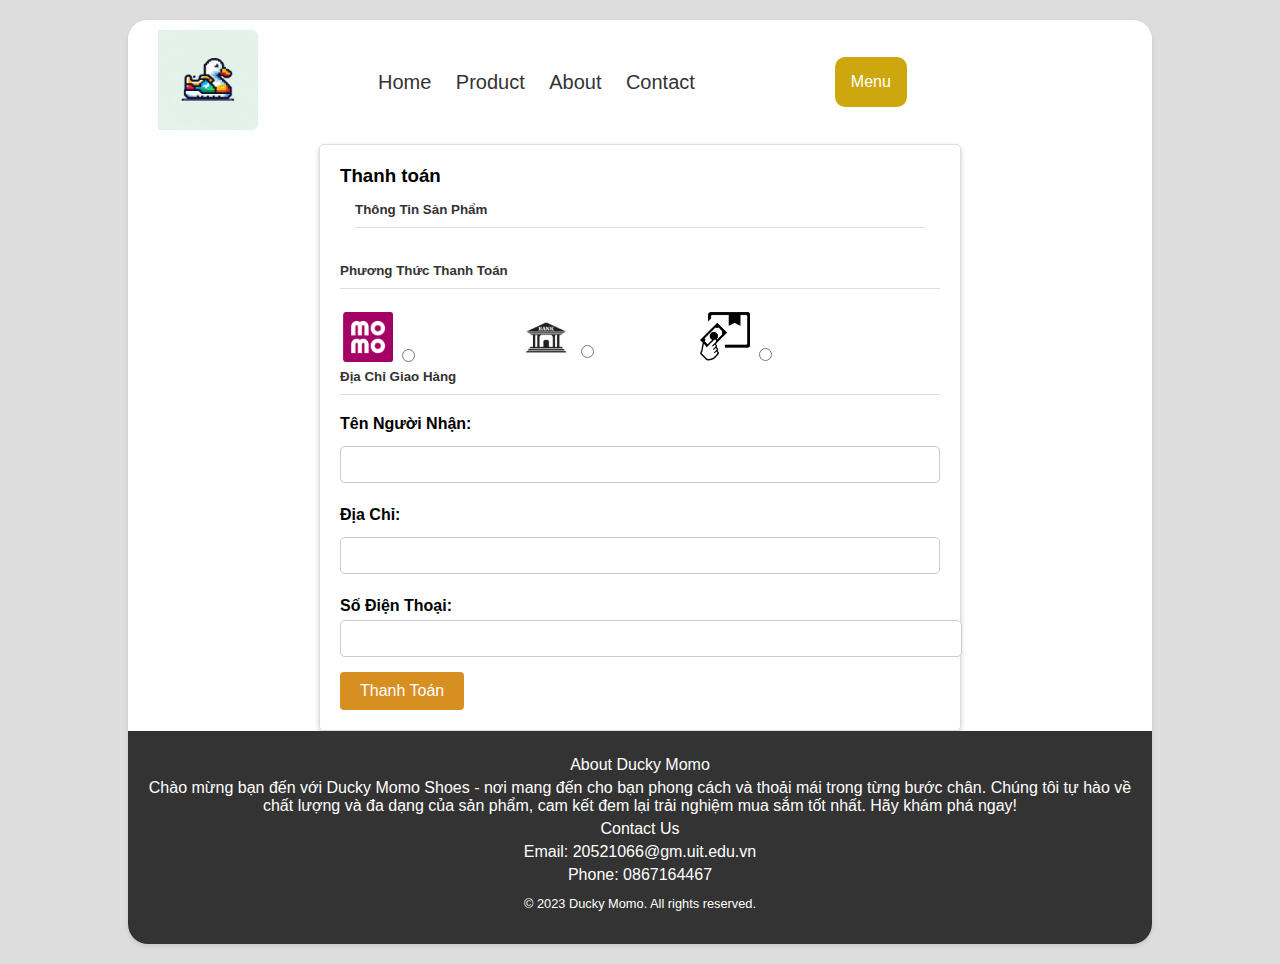
<file: view/checkOut.html>
<!DOCTYPE html>
<html>
<head>
    <meta charset="UTF-8">
    <title>Ducky Momo</title>
    <link rel="stylesheet" href="../CSS/popUp.css">
    <link rel="stylesheet" href="../CSS/styleMenu.css">
    <link rel="stylesheet" href="../CSS/cart.css">
    <link rel="stylesheet" href="../CSS/payment.css">

    <script src="../processJS/popUp.js"></script>
    <script src="../processJS/cart.js"></script>
    <script src="../processJS/checkOut.js"></script>
    <script> document.addEventListener('DOMContentLoaded', function() {
        updateProductInfo();
    });</script>
    <!--Lấy session người dùng-->
    <script>
      document.addEventListener('DOMContentLoaded', function () {
      fetch('../severPHP/manageSession.php')
        .then(response => response.json())
        .then(data => {
            var welcomeMessage = document.getElementById('welcomeMessage');
            welcomeMessage.textContent = "Xin chào, " + data.username;
        })
        .catch(error => console.error('Error:', error));
});
    </script>
</head>
<body>
    <div class="wrapper">
        <header>
            <div class="logo">
                <img src="../Photo/logo.png">
            </div>
            <nav>
                <ul id="home">
                    <li><a href="../view/index.html">Home</a></li>
                    <li><a href="#product">Product</a></li>
                    <li><a href="#aboutUs">About</a></li>
                    <li><a href="#" id="btn">Contact</a></li>
                </ul>
            <!-- Nội dung của Pop-Up contact -->
            <div id="myModal" class="modal">
              <div class="modal-content">
                <span class="close">&times;</span>
                <p class="intro">Hãy cung cấp thông tin và chúng tôi sẽ liên hệ với bạn</p>
                <form>
                  <label>Tên:</label>
                  <input type="text" name="name">
                  <label>Email:</label>
                  <input type="text" name="email">
                  <label>Số điện thoại:</label>
                  <input type="text" name="phone">
                  <label>Địa chỉ:</label>
                  <input type="text" name="address">
                  <input type="button" value="Gửi thông tin"> 
                </form>
              </div>
            </div>
            <!-- Nội dung của pop-up hồ sơ-->
            <div id="popUpHS" class="hoSo">
              <div class="hoSo-content">
                <span class="closehs">&times;</span>
                <p class="intro">Hồ sơ người dùng</p>
                <p>Nội dung người dùng (sẽ thêm sau)</p>
              </div>
            </div>
            <!--Thanh menu-->
            </nav>
            <div class="dropdown">
              <button class="dropbtn">Menu</button>
              <div class="dropdown-content">
                  <p id="welcomeMessage"></p>
                  <a href="#profile" id="hoSo">Hồ sơ</a>
                  <a href="#settings">Cài đặt</a>
                  <a href="login.html">Đăng xuất</a>
              </div>
            </div>
        </header>

        <!--Phần thanh toán-->
        <div class="payment-container">
            <h3>Thanh toán</h3>
            <div class="product-info">
                <h2>Thông Tin Sản Phẩm</h2>
            </div>
            
    
            <div class="payment-method">
                <h2>Phương Thức Thanh Toán</h2>
                <table>
                    <tr>
                        <td>
                            <img class="logomomo" src="../Photo/logomomo.png">
                            <input type="radio" name="method-payment">
                        </td>
                        <td style="padding-left: 100px;">
                            <img class="logomomo" src="../Photo/bank.png">
                            <input type="radio" name="method-payment">
                        </td>
                        <td style="padding-left: 100px;">
                            <img class="logomomo" src="../Photo/cod.png">
                            <input type="radio" name="method-payment">
                        </td>
                    </tr>
                </table>
            </div>
    
            <div class="address-info">
                <h2>Địa Chỉ Giao Hàng</h2>
                <div class="form-group">
                    <label for="fullName">Tên Người Nhận:</label>
                    <input type="text" id="fullName" name="fullName" required>
                </div>
                <div class="form-group">
                    <label for="address">Địa Chỉ:</label>
                    <input type="text" id="address" name="address" required>
                </div>
                <div class="form-group">
                    <label for="phone">Số Điện Thoại:</label>
                    <input type="tel" id="phone" name="phone" required>
                </div>
            </div>
    
            <button type="submit" class="pay-now-btn" onclick="checkOutBut()">Thanh Toán</button>
        </div>

        <!--Phần footer-->
        <footer>
            <div class="footer-content">
                <p class="content" id="aboutUs">About Ducky Momo</p>
                <p class="content" style="margin-left: 10px;
                          margin-right: 10px;">
                          Chào mừng bạn đến với Ducky Momo Shoes - nơi mang đến cho bạn phong cách và thoải mái trong từng bước chân. Chúng tôi tự hào về chất lượng và đa dạng của sản phẩm, cam kết đem lại trải nghiệm mua sắm tốt nhất. Hãy khám phá ngay!</p>
                <p class="content">Contact Us</p>
                <p class="content">Email: 20521066@gm.uit.edu.vn</p>
                <p class="content">Phone: 0867164467</p>
            </div>
            <div class="footer-bottom">
                <p class="content">© 2023 Ducky Momo. All rights reserved.</p>
            </div>
        </footer>
    </div>
</body>


</html>
</file>
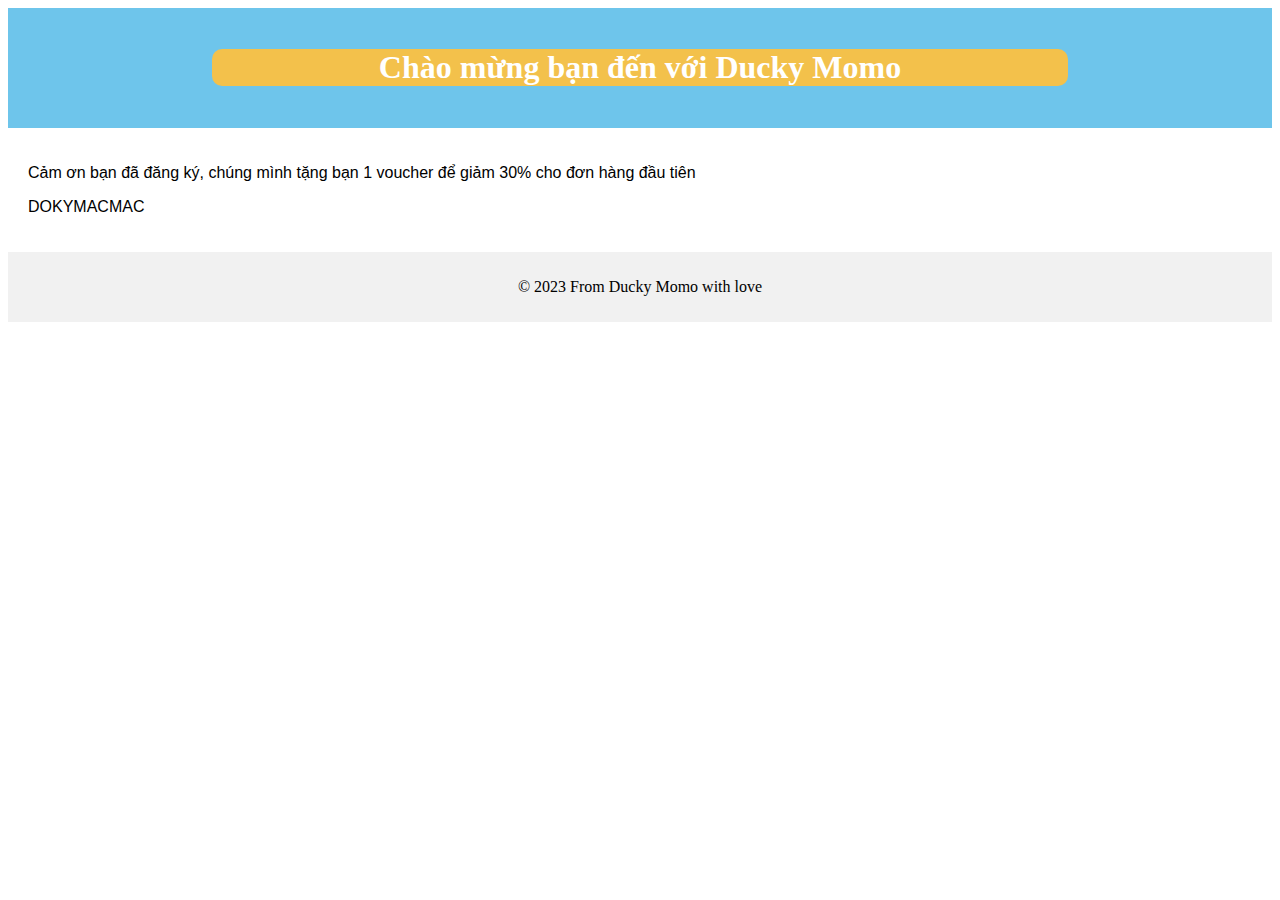
<file: PHPMailer-master/src/fontEmail.html>
<!DOCTYPE html>
<html>
<head>
    <meta charset="UTF-8">
<style>
    .header {
        background-color: rgb(110, 197, 235);
        padding: 20px;
        text-align: center;
    }
    .body {
        padding: 20px;
        font-family: Arial, sans-serif;
    }
    .footer {
        background-color: #f1f1f1;
        padding: 10px;
        text-align: center;
    }
    h1 {
        background-color: rgb(243, 193, 75);
        color: white;
        width: 70%;
        margin-left: auto;
        margin-right: auto;
        border-radius: 10px;
    }
</style>
</head>
<body>
    <div class="header">
        <h1>Chào mừng bạn đến với Ducky Momo</h1>
    </div>
    <div class="body">
        <p>Cảm ơn bạn đã đăng ký, chúng mình tặng bạn 1 voucher để giảm 30% cho đơn hàng đầu tiên</p>
        <p>DOKYMACMAC</p>
    </div>
    <div class="footer">
        <p>© 2023 From Ducky Momo with love</p>
    </div>
</body>
</html>
</file>
<file: CSS/popUp.css>
.modal {
    display: none; 
    position: fixed; 
    z-index: 1; 
    left: 0;
    top: 0;
    width: 100%; 
    height: 100%; 
    overflow: auto; 
    background-color: rgb(0,0,0); 
    background-color: rgba(0,0,0,0.4); 
  }
  
  .modal-content {
    background-color: #fefefe;
    margin: 15% auto; 
    padding: 20px;
    border: 1px solid #888;
    width: 80%; 
  }
  
  .close {
    color: #aaa;
    float: right;
    font-size: 28px;
    font-weight: bold;
  }
  
  .close:hover,
  .close:focus {
    color: black;
    text-decoration: none;
    cursor: pointer;
  }
  /* Tạo kiểu cho form và các phần tử bên trong */
p.intro{
    font-family: Arial, sans-serif;
    color: #333;
    font-size: 20px; 
    line-height: 1.6; 
    margin-top: 0; 
    margin-bottom: 20px;
}
form {
    margin-top: 20px;
  }
  
  label {
    margin-top: 10px;
    display: block;
    font-weight: bold;
  }
  
  input[type="text"] {
    width: 100%;
    padding: 8px;
    margin: 8px 0;
    display: inline-block;
    border: 1px solid #ccc;
    box-sizing: border-box;
  }
  
  input[type="button"] {
    background-color: #ce9811;
    color: white;
    padding: 14px 20px;
    margin: 8px 0;
    border: none;
    cursor: pointer;
    width: 100%;
  }
  
  input[type="button"]:hover {
    background-color: #a6850c;
  }

  /* Pop-up cho hồ sơ */
  .hoSo {
    display: none; 
    position: fixed; 
    z-index: 1; 
    left: 0;
    top: 0;
    width: 100%; 
    height: 100%; 
    overflow: auto; 
    background-color: rgb(0,0,0); 
    background-color: rgba(0,0,0,0.4); 
  }
  .hoSo-content {
    background-color: #fefefe;
    margin: 15% auto; 
    padding: 20px;
    border: 1px solid #888;
    width: 80%; 
  }
  .closehs {
    color: #aaa;
    float: right;
    font-size: 28px;
    font-weight: bold;
  }
  
  .closehs:hover,
  .closehs:focus {
    color: black;
    text-decoration: none;
    cursor: pointer;
  }
</file>
<file: CSS/styleMenu.css>
body, h1, h2, h3 {
    margin: 0;
    padding: 0;
    font-family: Arial, sans-serif;
}
.content p{
    margin: 0;
    padding: 0;
    font-family: Arial, sans-serif;
}
body {
    /* background: url('../DuckyMomo/Photo/bgweb.png') no-repeat center center fixed; */
    background-color: #ddd;
    background-size: cover;
    display: flex;
    justify-content: center;
    padding: 20px 0;
}

.wrapper {
    width: 80%;
    border-radius: 20px;
    overflow: hidden;
    background-color: #fff;
    box-shadow: 0 2px 4px rgba(0,0,0,0.1);
}

header {
    display: flex;
    background-color: #fff;
    padding: 10px 0;
    align-items: center;
}
.logo img {
    padding-left: 30px;
    height: 100px;
    border-radius: 6px;
}
nav ul {
    padding-left: 120px;
    list-style: none;
}

nav ul li {
    display: inline;
    margin-right: 20px;
}

nav ul li a {
    text-decoration: none;
    font-size: 20px;
    color: #333;
    transition: all 0.3s ease; /* Thêm hiệu ứng chuyển đổi mượt mà */
}

/* Hiệu ứng khi trỏ chuột vào */
nav ul li a:hover {
    color: #555; /* Thay đổi màu chữ */
    border-bottom: 2px solid #555; /* Thêm đường gạch dưới */
    font-size: 22px; /* Tăng kích thước chữ */
    padding-bottom: 3px; /* Điều chỉnh padding để đường gạch không quá sát chữ */
}
/* Định dạng cho nút dropdown */
.dropbtn {
    background-color: #cda70d;
    color: white;
    padding: 16px;
    font-size: 16px;
    border: none;
    cursor: pointer;
    border-radius: 10px;
}

/* Container cho nội dung dropdown */
.dropdown {
    position: relative;
    display: inline-block;
    margin-left: 120px;
}

/* Nội dung dropdown */
.dropdown-content {
    display: none;
    position: absolute;
    background-color: #f9f9f9;
    min-width: 160px;
    box-shadow: 0px 8px 16px 0px rgba(0,0,0,0.2);
    z-index: 1;
}

/* Các liên kết bên trong dropdown */
.dropdown-content a {
    color: black;
    padding: 12px 16px;
    text-decoration: none;
    display: block;
}

.dropdown-content p {
    color: black;
    padding: 12px 16px;
    text-decoration: none;
    display: block;
}


.dropdown-content a:hover {background-color: #f1f1f1}


.dropdown:hover .dropdown-content {
    display: block;
}

/* Thay đổi màu nền của nút khi di chuột qua */
.dropdown:hover .dropbtn {
    background-color: #c3780f;
}
.hero-image {
    text-align: center;
    padding: 50px 0;
}

.hero-image img{
    width: 100%;
}

.product-intro {
    text-align: center;
    font-weight: 700;
    color: #3A3A3A;
    font-size: 1.5em; 
    text-shadow: 3px 3px 5px rgba(0, 0, 0, 0.3);
    padding: 20px;
    margin-top: 20px;
    background-color: #ffffff;
}

.products {
    display: flex;
    justify-content: space-around;
    flex-wrap: wrap;
    padding: 20px;
}

.product {
    width: calc(25% - 40px); /* Adjust the width for padding and margin */
    background-color: #f3f3f3;
    margin: 10px;
    padding: 10px;
    text-align: center;
    border: 1px solid #ddd;
}


@media (max-width: 768px) {
    .wrapper {
        width: 95%;
    }

    .products {
        justify-content: center;
    }

    .product {
        width: 80%;
        margin-bottom: 10px;
    }
}
.newsletter {
    background: url('/DuckyMomo/Photo/duckemail.png') no-repeat center center fixed;
    background-size: cover;
    padding: 20px;
    text-align: center;
}

.newsletter h2 {
    margin-bottom: 15px;
    background-color: #ddd;
    width: 380px;
    margin-left: auto;
    margin-right: auto;
}

#subscribe-form {
    display: inline-block;
}

#subscribe-form input[type=email] {
    padding: 10px;
    margin-right: 10px;
    border: 1px solid #ccc;
    border-radius: 4px;
}

#subscribe-form button {
    padding: 10px 20px;
    background-color: #c4970e;
    color: white;
    border: none;
    border-radius: 4px;
    cursor: pointer;
}

#subscribe-form button:hover {
    background-color: #9e700b;
}

footer {
    background-color: #333;
    color: white;
    text-align: center;
    padding: 20px 0;
}

.footer-content p {
    margin: 5px 0;
}

.footer-bottom {
    margin-top: 10px;
    font-size: 0.8em;
}

/* Thiết kế product-card */
.product-card {
    font-family: Arial, sans-serif;
    border: 1px solid #ddd;
    border-radius: 8px;
    width: 300px;
    overflow: hidden;
    box-shadow: 0 2px 4px rgba(0, 0, 0, 0.1);
    margin-bottom: 15px;
  }

  .product-image img {
    width: 100%;
    display: block;
  }

  .product-info {
    padding: 15px;
    background-color: #fff;
  }

  .product-name {
    font-size: 18px;
    color: #333;
    margin-bottom: 5px;
  }

  .product-price {
    font-size: 16px;
    color: #888;
  }

  .price {
    color: #e44d26;
    font-weight: bold;
  }

  .original-price {
    text-decoration: line-through;
    margin-left: 10px;
    color: #888;
  }

  .product-card:hover {
    box-shadow: 0 4px 8px rgba(0, 0, 0, 0.2);
    cursor: pointer;
  }

  .buy-button {
    text-align: center;
    padding: 10px 15px;
    background-color: #e44d26;
    color: #fff;
    text-transform: uppercase;
    display: block;
    text-decoration: none;
    border-radius: 0 0 8px 8px;
  }

  .buy-button:hover {
    background-color: #cc3a1f;
  }

  /* hồ sơ */
  .profile-card {
    background-color: white;
    box-shadow: 0 2px 4px rgba(0, 0, 0, 0.1);
    width: 300px;
    padding: 20px;
    text-align: center;
    margin-top: 50px;
    border-radius: 10px;
    margin-left: auto;
    margin-right: auto;
}

.avatar {
    width: 100px;
    height: 100px;
    border-radius: 50%;
    border: 3px solid #eee;
    margin-top: -50px;
}

.titlepro {
    color: gray;
    font-size: 18px;
}

.contact-info p {
    margin: 5px 0;
}

.description {
    margin-top: 20px;
    color: #555;
    font-size: 14px;
}
</file>
<file: CSS/cart.css>
.floating-cart {
    position: fixed;
    top: 100px; /* Khoảng cách từ đỉnh trang */
    right: 30px; /* Khoảng cách từ cạnh phải */
    background-color: #fcf9f9;
    border: 1px solid #ddd;
    padding: 10px;
    border-radius: 50%;
    z-index: 1000;
}

.floating-cart img {
    width: 50px;
    height: 50px;
}

.item-count {
    position: absolute;
    top: -0px;
    right: -0px;
    background-color: red;
    color: white;
    border-radius: 50%;
    padding: 2px 5px;
    font-size: 14px;
}
.cartDetail {
    position: fixed;       /* Đặt phần giỏ hàng cố định trên màn hình */
    top: 80px;             /* Khoảng cách từ đỉnh, tăng giá trị này nếu muốn giỏ hàng xuống thấp hơn */
    right: 10px;           /* Khoảng cách từ cạnh phải của màn hình */
    width: 200px;          /* Đặt chiều rộng cố định cho giỏ hàng */
    height: auto;          /* Chiều cao tự động để chứa tất cả sản phẩm */
    z-index: 100;          /* Đảm bảo giỏ hàng hiển thị trên cùng */
    background: #fff;      /* Màu nền cho giỏ hàng */
    border: 1px solid #ccc;/* Viền giỏ hàng */
    overflow-y: auto;      /* Cho phép cuộn nếu sản phẩm quá nhiều */
    box-shadow: 0px 4px 5px rgba(0, 0, 0, 0.2); /* Thêm bóng cho giỏ hàng */
    display: none;
}
.cartDetail:hover {background-color: #f1f1f1}


.floating-cart:hover .cartDetail {
    display: block;
}
.cartDetail {
    max-width: 600px; /* Hoặc chiều rộng nào bạn muốn */
    margin: auto;
    border-radius: 8px;
}

.cart-product {
    display: flex;
    align-items: center;
    margin-bottom: 10px; /* Khoảng cách giữa các sản phẩm */
    border-bottom: 1px solid #ccc; /* Ngăn cách các sản phẩm */
    padding-bottom: 10px;
}

.cart-product-img img {
    max-width: 100px; /* Giới hạn kích thước hình ảnh */
    margin-right: 10px;
}

.cart-product-info {
    flex-grow: 1;
}

.cart-product-name {
    font-weight: bold;
}

.cart-product-quantity,
.cart-product-price {
    margin-top: 5px;
}

.checkout-button {
    background-color: #df7d15;
    color: white;
    padding: 10px 20px;
    border: none;
    border-radius: 5px;
    cursor: pointer;
    text-align: center;
    text-decoration: none;
    display: inline-block; 
    font-size: 16px;
    margin: 4px 2px;
    transition-duration: 0.4s;
}

.checkout-button:hover {
    background-color: #c77013; 
}
</file>
<file: CSS/payment.css>
.payment-container {
    width: 600px;
    margin: 0 auto;
    padding: 20px;
    border: 1px solid #ddd;
    border-radius: 5px;
    box-shadow: 0 2px 5px rgba(0,0,0,0.2);
}

h2 {
    color: #333;
    border-bottom: 1px solid #ddd;
    padding-bottom: 10px;
    margin-bottom: 20px;
    font-size: smaller;
}

/* Thêm các định dạng khác cho các phần cụ thể ở đây */

.pay-now-btn {
    background-color: #d88f22;
    color: white;
    padding: 10px 20px;
    border: none;
    border-radius: 4px;
    cursor: pointer;
    font-size: 16px;
}

.pay-now-btn:hover {
    background-color: #bd7d1c;
}
.product-detail {
    display: flex;
    align-items: flex-start; /* Cập nhật để căn chỉnh đầu trên */
    border-bottom: 1px solid #ccc;
    padding: 10px 0;
    flex-wrap: wrap; /* Cho phép nội dung bọc nếu cần */
}

.product-detail img {
    width: 100px; /* Hoặc kích thước mong muốn */
    height: auto;
    margin-right: 15px;
    flex-shrink: 0; /* Ngăn hình ảnh thu nhỏ */
}

.product-detail .product-name {
    font-size: 18px;
    font-weight: bold;
    margin-right: 10px;
    flex-basis: 100%; /* Đảm bảo tên sản phẩm chiếm toàn bộ chiều rộng */
}

.product-detail .product-quantity,
.product-detail .product-price {
    font-size: 16px;
    color: #333;
    flex-basis: 50%; /* Mỗi phần tử chiếm 50% chiều rộng, đảm bảo chúng nằm trên hai dòng riêng biệt */
}

.logomomo {
    width: 50px;
}
.form-group {
    margin-bottom: 15px;
}

.form-group label {
    display: block;
    margin-bottom: 5px;
}

.form-group input[type="text"],
.form-group input[type="tel"] {
    width: 100%;
    padding: 10px;
    border: 1px solid #ccc;
    border-radius: 5px;
}
</file>
